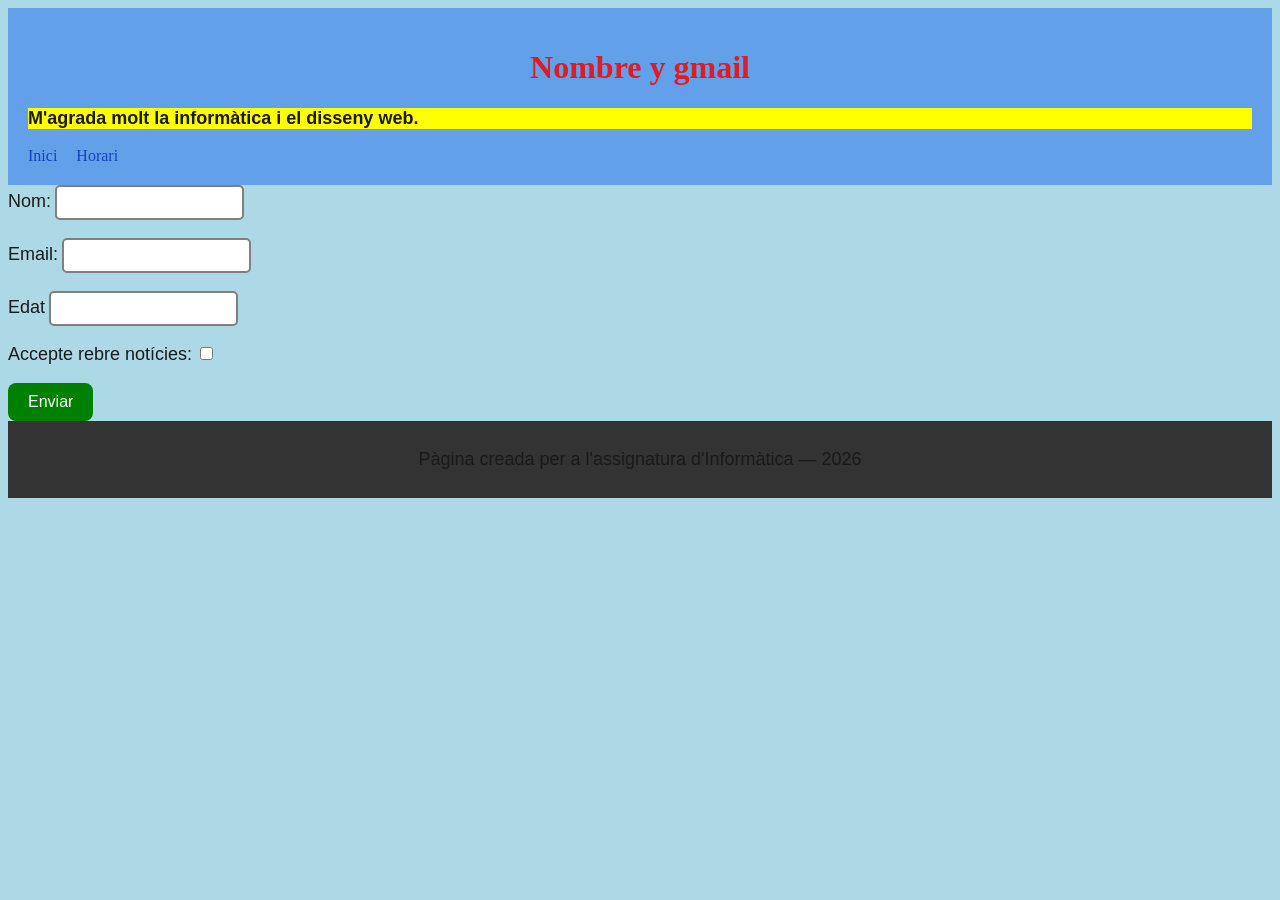
<file: contacto.html>
<!DOCTYPE html>
<html>
<meta charset="UTF-8">
    <title>Sobre mi</title>
    <link rel="stylesheet" href="style.css">


  <header>
<h1>Nombre y gmail</h1><p class="destacat">M'agrada molt la informàtica i el disseny web.</p>
<nav>
        <a href="index.html">Inici</a>
        <a href="horario.html">Horari</a>
        <a href="contacto.html"></a>
    </nav>

  </header>
<head><title>Formulari</title>
</head>
<body>
  <form>
    <label for="nombre">Nom:</label>
    <input type="text" id="nombre">

    <p></p>

     <label for="Email">Email:</label>
    <input type="email" id="Email">

    <p></p>

     <label for="Numero">Edat</label>
    <input type="number" id="Numero">

    <p></p>

     <label for="nombre">Accepte rebre notícies:</label>
    <input type="checkbox" id="nombre">

    <p></p>

    <button type="submit">Enviar</button>


</form>

</body>




<footer>
    <p>Pàgina creada per a l'assignatura d'Informàtica — 2026</p>
</footer>



</html>
</file>
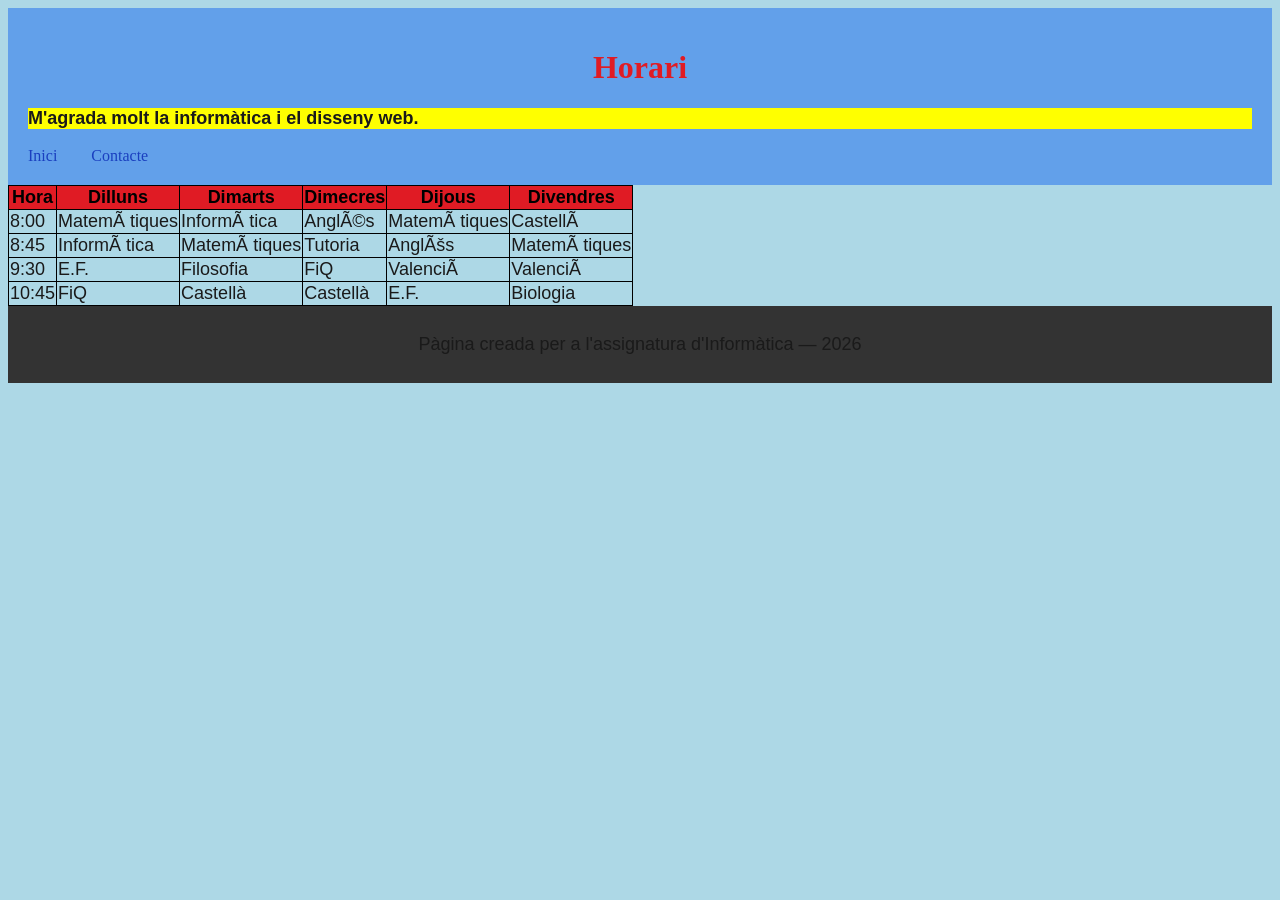
<file: horario.html>
<!DOCTYPE html>
<html>
  <head>
<meta charset="UTF-8">
    <title>Sobre mi</title>
    <link rel="stylesheet" href="style.css">

    <header>
<h1>Horari</h1><p class="destacat">M'agrada molt la informàtica i el disseny web.</p>
 <nav>
        <a href="index.html">Inici</a>
        <a href="horario.html"></a>
        <a href="contacto.html">Contacte</a>
    </nav>



    </header>



    <link type="text/css" rel="stylesheet" href="style.css"/>
  </head>
  <body>


  <table style="border-collapse: collapse;">
    <tr>

<th style="border: 1px solid black;">Hora</th>
<th style="border: 1px solid black;">Dilluns</th>
<th style="border: 1px solid black;">Dimarts</th>
<th style="border: 1px solid black;">Dimecres</th>
<th style="border: 1px solid black;">Dijous</th>
<th style="border: 1px solid black;">Divendres</th>
    </tr>
    <tr>

<td style="border: 1px solid black;">8:00</td>

<td style="border: 1px solid black;">MatemÃ tiques</td>

<td style="border: 1px solid black;">InformÃ tica</td>

<td style="border: 1px solid black;">AnglÃ©s</td>

<td style="border: 1px solid black;">MatemÃ tiques</td>

<td style="border: 1px solid black;">CastellÃ </td>

    </tr>
<tr>

<td style="border: 1px solid black;">8:45</td>

<td style="border: 1px solid black;">InformÃ tica</td>

<td style="border: 1px solid black;">MatemÃ tiques</td>

<td style="border: 1px solid black;">Tutoria</td>

<td style="border: 1px solid black;">AnglÃšs</td>

<td style="border: 1px solid black;">MatemÃ tiques</td>

</tr>

<tr>

<td style="border: 1px solid black;">9:30</td>

<td style="border: 1px solid black;">E.F.</td>

<td style="border: 1px solid black;">Filosofia</td>

<td style="border: 1px solid black;">FiQ</td>

<td style="border: 1px solid black;">ValenciÃ </td>

<td style="border: 1px solid black;">ValenciÃ </td>

</tr>

<tr>


  <td style="border: 1px solid black;">10:45</td>

  <td style="border: 1px solid black;">FiQ</td>

  <td style="border: 1px solid black;">Castellà</td>

  <td style="border: 1px solid black;">Castellà</td>

  <td style="border: 1px solid black;">E.F.</td>

  <td style="border: 1px solid black;">Biologia</td>

  <tr>


  </table>

  </body>




<footer>
    <p>Pàgina creada per a l'assignatura d'Informàtica — 2026</p>
</footer>




</html>
</file>
<file: style.css>
body {
    background-color: #add8e6;
}

h1 {
    color: #e01b24;
    text-align: center;
}

p, th, td, label {
    font-family: Arial, sans-serif;
    font-size: 18px;
    color: #1a1a1a;
}

table, th, td {
    border: 1px solid #000000;
}

th {
    background-color: #e01b24;
    color: #000000;
}

header {
    background-color: #62a0ea;
    color: #ffffff;
    padding: 20px;
}

nav a {
    color: #1a3fbf;
    text-decoration: none;
    margin-right: 15px;
}

nav a:hover {
    color: #e08a00;
    text-decoration: underline;
}

footer {
    background-color: #333333;
    color: #ffffff;
    text-align: center;
    padding: 10px;
}

.destacat {
    background-color: #ffff00;
    font-weight: bold;
}

button {
    background-color: #008000;
    color: #ffffff;
    padding: 10px 20px;
    border: none;
    border-radius: 8px;
    font-size: 16px;
}

button:hover {
    background-color: #006400;
}

img {
    width: 300px;
    border-radius: 10%;
    border: 3px solid #000080;
}

input, textarea {
    padding: 8px;
    border: 2px solid #808080;
    border-radius: 5px;
}

input:focus, textarea:focus {
    border-color: #0000ff;
}
</file>
